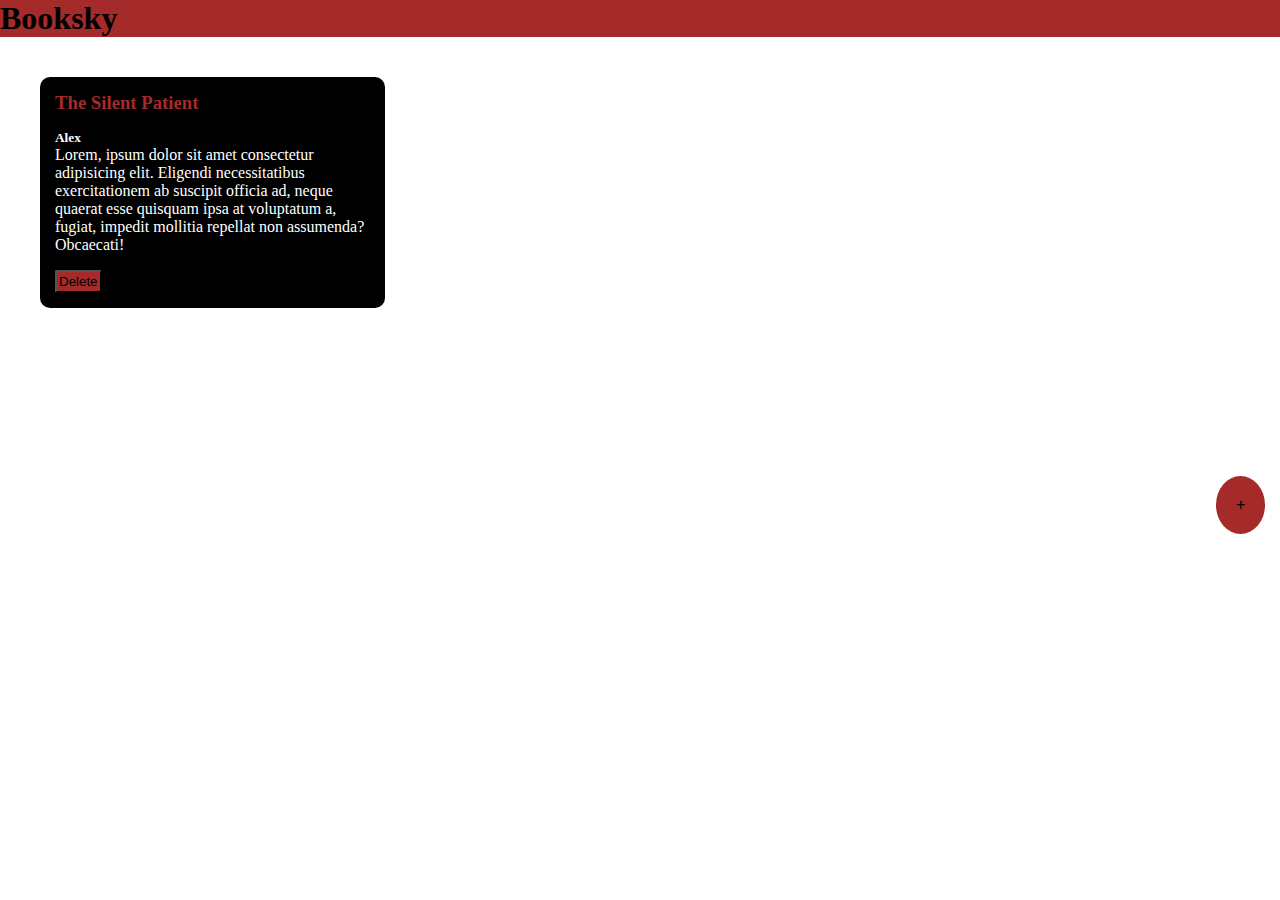
<file: booksky/index.html>
<!DOCTYPE html>
<html lang="en">
<head>
    <meta charset="UTF-8">
    <meta name="viewport" content="width=device-width, initial-scale=1.0">
    <title>Booksky</title>
</head>
<body>
    <link rel="stylesheet" href="style.css">

    <div class="header">
        <h1>Booksky</h1>
    </div>
        <div class="container">
            <div class="book-container">
                <h3>The Silent Patient</h3>
                <h5>Alex</h5>
                <p>Lorem, ipsum dolor sit amet consectetur adipisicing elit. Eligendi necessitatibus exercitationem ab suscipit officia ad, neque quaerat esse quisquam ipsa at voluptatum a, fugiat, impedit mollitia repellat non assumenda? Obcaecati!</p>
                <button onclick="deletebutton(event)">Delete</button>
                
            </div>
            
            
        </div>   
    <div class="popup-overlay"></div>
    <div >
        <form class="poopup-box" id="pop" name="pop-box">
            <h1>Add Books</h1>
            <label for="booktitle">Book Title</label>
            <input type="text" id="booktitle" placeholder="enter the title"><br>
            <label for="bookauth">Book Author</label>
            <input type="text" id="bookauth" placeholder="enter the Author"><br>
            <label for="description">Short description</label>
            <textarea placeholder="short description" id="description"></textarea><br>
            <button id="adddetails">ADD</button>
            <button id="cancelbutton">CANCEL</button>
            
        </form>
    </div>

   
    

    <div class="addbooks" id="addbutton">
        <button>+</button>
    </div>

    

    <script src="script.js"></script>
    
</body>
</html>
</file>
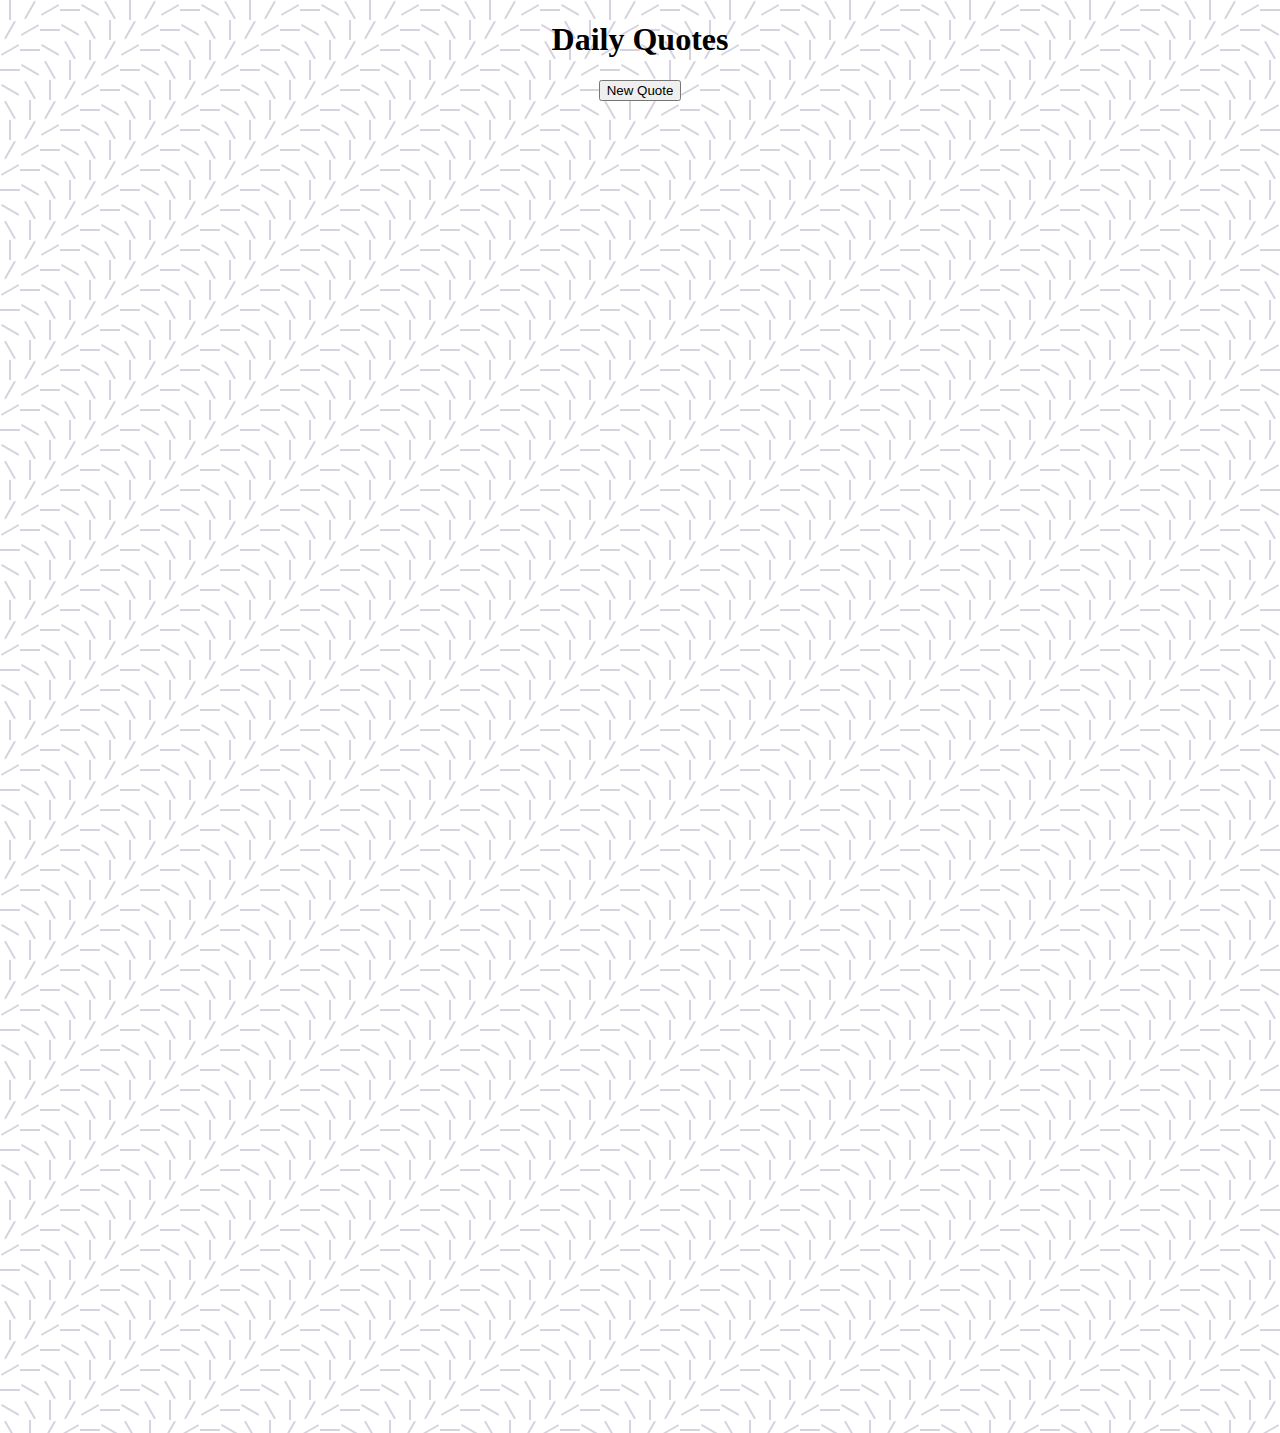
<file: quote-generator/index.html>
<!DOCTYPE html>
<html lang="en">
<head>
    <meta charset="UTF-8">
    <meta name="viewport" content="width=device-width, initial-scale=1.0">
    <title>Quote Generator</title>
    <link rel="stylesheet" href="style.css">
    <link rel="icon" type="image/png" href="Q.png">
</head>
<body>

    <div id = "QuoteCard">
        <h1>Daily Quotes</h1>
       <button onclick= "qdisplay()">New Quote</button>
    </div>
    <script src="script.js"></script>
</body>
</html>
</file>
<file: booksky/style.css>
*{
    margin: 0;
    padding: 0;
    
}

.header{
    background-color: brown;
}

.container{
   padding: 10px;
    
    
}
.book-container{
    padding: 15px;
    width: 25%;
    background-color: black;
    border-radius: 10px;
    color: white;
    margin: 30px;
    display: inline-block;
    vertical-align: top;
}

.book-container h3{
    color: brown;
    

}

.book-container h5{
    margin-top: 5%;
}
.book-container button{
    margin-top: 5%;
    background-color: brown;
    border-radius: 5%;
    padding: 2px;
}
.addbooks button{
    margin-top: 10%;
    border-radius: 50%;
    border: none;
    padding: 20px;
    font-size: 16px;
    background-color: brown;
    margin-left: 95%;
    
    
}
/* .carddetails{
    
  
    background-color: brown;
    color: white;
    border-radius: 10%;
    padding: 100px;
    width: 25%;
    margin-left: 30%;
    
 

 

} */
/* .carddetails input{
    margin-top: 5%;

}
.carddetails textarea{
    margin-top: 5%;
}
.carddetails button{
    margin-top: 5%;
    */


.popup-overlay{
    background-color: black;
    opacity: 0.8;
    position:absolute;
    width: 100%;
    height: 100%;
    top: 0%;
    left: 0%;
    z-index: 2;
    display: none;
}
.poopup-box{
    background-color: brown;
    width: 40%;
    padding: 40px;
    border-radius: 10px;
    position: absolute;
    top: 20%;
    left: 20%;
    margin-top: 5%;
    margin-left: 10%;
    z-index: 3;
    display: none;
}
.poopup-box input{
    margin-top: 2%;
}
.poopup-box textarea{
    margin-top: 2%;
}
.poopup-box button{
    margin-top: 2%;
}
</file>
<file: quote-generator/style.css>
html{
    box-sizing: border-box;

}

body{
    margin: 0%;
    min-height: 100vh;
    background-color: white;
    background-image: url("data:image/svg+xml,%3Csvg width='120' height='120' viewBox='0 0 120 120' xmlns='http://www.w3.org/2000/svg'%3E%3Cpath d='M9 0h2v20H9V0zm25.134.84l1.732 1-10 17.32-1.732-1 10-17.32zm-20 20l1.732 1-10 17.32-1.732-1 10-17.32zM58.16 4.134l1 1.732-17.32 10-1-1.732 17.32-10zm-40 40l1 1.732-17.32 10-1-1.732 17.32-10zM80 9v2H60V9h20zM20 69v2H0v-2h20zm79.32-55l-1 1.732-17.32-10L82 4l17.32 10zm-80 80l-1 1.732-17.32-10L2 84l17.32 10zm96.546-75.84l-1.732 1-10-17.32 1.732-1 10 17.32zm-100 100l-1.732 1-10-17.32 1.732-1 10 17.32zM38.16 24.134l1 1.732-17.32 10-1-1.732 17.32-10zM60 29v2H40v-2h20zm19.32 5l-1 1.732-17.32-10L62 24l17.32 10zm16.546 4.16l-1.732 1-10-17.32 1.732-1 10 17.32zM111 40h-2V20h2v20zm3.134.84l1.732 1-10 17.32-1.732-1 10-17.32zM40 49v2H20v-2h20zm19.32 5l-1 1.732-17.32-10L42 44l17.32 10zm16.546 4.16l-1.732 1-10-17.32 1.732-1 10 17.32zM91 60h-2V40h2v20zm3.134.84l1.732 1-10 17.32-1.732-1 10-17.32zm24.026 3.294l1 1.732-17.32 10-1-1.732 17.32-10zM39.32 74l-1 1.732-17.32-10L22 64l17.32 10zm16.546 4.16l-1.732 1-10-17.32 1.732-1 10 17.32zM71 80h-2V60h2v20zm3.134.84l1.732 1-10 17.32-1.732-1 10-17.32zm24.026 3.294l1 1.732-17.32 10-1-1.732 17.32-10zM120 89v2h-20v-2h20zm-84.134 9.16l-1.732 1-10-17.32 1.732-1 10 17.32zM51 100h-2V80h2v20zm3.134.84l1.732 1-10 17.32-1.732-1 10-17.32zm24.026 3.294l1 1.732-17.32 10-1-1.732 17.32-10zM100 109v2H80v-2h20zm19.32 5l-1 1.732-17.32-10 1-1.732 17.32 10zM31 120h-2v-20h2v20z' fill='%239C92AC' fill-opacity='0.4' fill-rule='evenodd'/%3E%3C/svg%3E");
    text-align: center;
    margin-bottom: 40%;
}

.QuoteCard{
    padding: 15px;
    width: 25%;
    background-color: black;
    border-radius: 10px;
    color: white;
    margin: 30px;
    display: inline-block;
    vertical-align: top;
}

.QuoteCard button{
    margin-top: 5%;
    margin-left: 30%;
 
    background-color: wheat;
    border-radius: 5%;
    padding: 2px;
}
</file>
